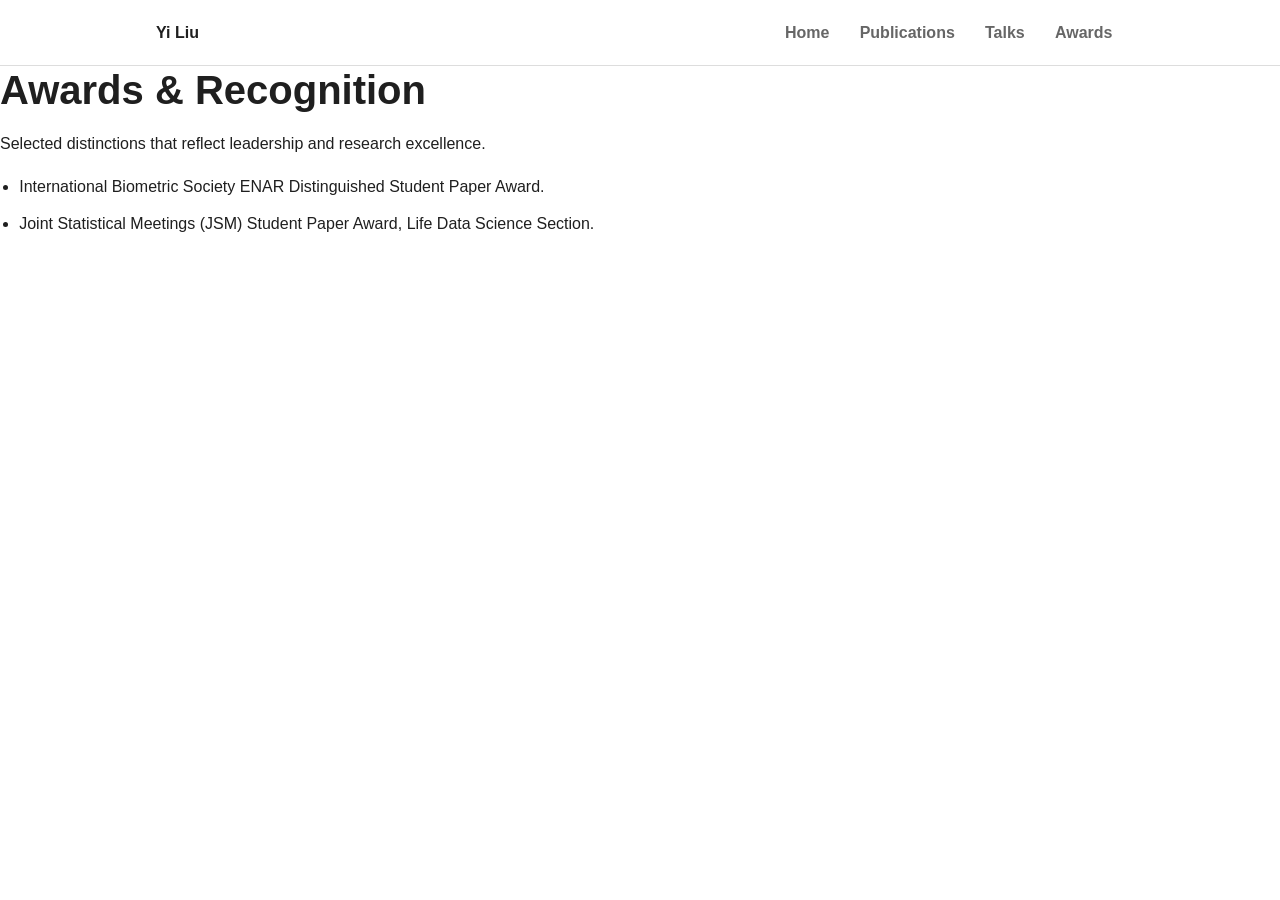
<file: awards.html>
<!DOCTYPE html>
<html lang="en">
  <head>
    <meta charset="UTF-8" />
    <meta name="viewport" content="width=device-width, initial-scale=1.0" />
    <title>Yi Liu | Awards</title>
    <link rel="stylesheet" href="styles.css" />
  </head>
  <body>
    <header class="site-header">
      <div class="nav-shell">
        <div class="brand">Yi Liu</div>
        <nav class="tabs" aria-label="Main navigation">
          <a href="index.html">Home</a>
          <a href="publications.html">Publications</a>
          <a href="talks.html">Talks</a>
          <a class="active" href="awards.html">Awards</a>
        </nav>
      </div>
    </header>

    <main class="container">
      <section class="list-page">
        <h1>Awards &amp; Recognition</h1>
        <p>Selected distinctions that reflect leadership and research excellence.</p>
        <ul>
          <li>International Biometric Society ENAR Distinguished Student Paper Award.</li>
          <li>Joint Statistical Meetings (JSM) Student Paper Award, Life Data Science Section.</li>
        </ul>
      </section>
    </main>
  </body>
</html>
</file>
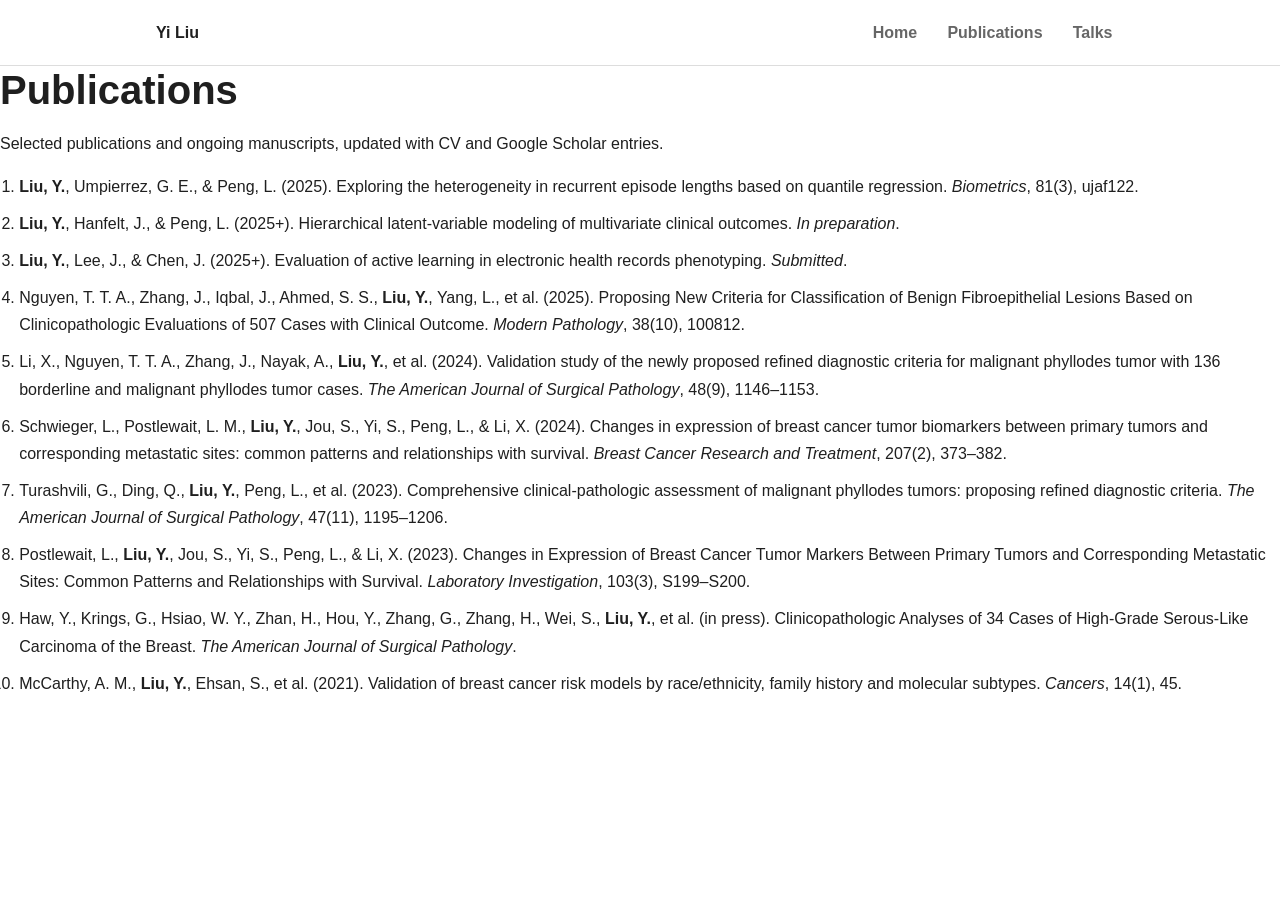
<file: publications.html>
<!DOCTYPE html>
<html lang="en">
  <head>
    <meta charset="UTF-8" />
    <meta name="viewport" content="width=device-width, initial-scale=1.0" />
    <title>Yi Liu | Publications</title>
    <link rel="stylesheet" href="styles.css" />
  </head>
  <body>
    <header class="site-header">
      <div class="nav-shell">
        <div class="brand">Yi Liu</div>
        <nav class="tabs" aria-label="Main navigation">
          <a href="index.html">Home</a>
          <a class="active" href="publications.html">Publications</a>
          <a href="talks.html">Talks</a>
        </nav>
      </div>
    </header>

    <main class="container">
      <section class="list-page">
        <h1>Publications</h1>
        <p>Selected publications and ongoing manuscripts, updated with CV and Google Scholar entries.</p>

        <ol>
          <li><strong>Liu, Y.</strong>, Umpierrez, G. E., &amp; Peng, L. (2025). Exploring the heterogeneity in recurrent episode lengths based on quantile regression. <em>Biometrics</em>, 81(3), ujaf122.</li>
          <li><strong>Liu, Y.</strong>, Hanfelt, J., &amp; Peng, L. (2025+). Hierarchical latent-variable modeling of multivariate clinical outcomes. <em>In preparation</em>.</li>
          <li><strong>Liu, Y.</strong>, Lee, J., &amp; Chen, J. (2025+). Evaluation of active learning in electronic health records phenotyping. <em>Submitted</em>.</li>
          <li>Nguyen, T. T. A., Zhang, J., Iqbal, J., Ahmed, S. S., <strong>Liu, Y.</strong>, Yang, L., et al. (2025). Proposing New Criteria for Classification of Benign Fibroepithelial Lesions Based on Clinicopathologic Evaluations of 507 Cases with Clinical Outcome. <em>Modern Pathology</em>, 38(10), 100812.</li>
          <li>Li, X., Nguyen, T. T. A., Zhang, J., Nayak, A., <strong>Liu, Y.</strong>, et al. (2024). Validation study of the newly proposed refined diagnostic criteria for malignant phyllodes tumor with 136 borderline and malignant phyllodes tumor cases. <em>The American Journal of Surgical Pathology</em>, 48(9), 1146–1153.</li>
          <li>Schwieger, L., Postlewait, L. M., <strong>Liu, Y.</strong>, Jou, S., Yi, S., Peng, L., &amp; Li, X. (2024). Changes in expression of breast cancer tumor biomarkers between primary tumors and corresponding metastatic sites: common patterns and relationships with survival. <em>Breast Cancer Research and Treatment</em>, 207(2), 373–382.</li>
          <li>Turashvili, G., Ding, Q., <strong>Liu, Y.</strong>, Peng, L., et al. (2023). Comprehensive clinical-pathologic assessment of malignant phyllodes tumors: proposing refined diagnostic criteria. <em>The American Journal of Surgical Pathology</em>, 47(11), 1195–1206.</li>
          <li>Postlewait, L., <strong>Liu, Y.</strong>, Jou, S., Yi, S., Peng, L., &amp; Li, X. (2023). Changes in Expression of Breast Cancer Tumor Markers Between Primary Tumors and Corresponding Metastatic Sites: Common Patterns and Relationships with Survival. <em>Laboratory Investigation</em>, 103(3), S199–S200.</li>
          <li>Haw, Y., Krings, G., Hsiao, W. Y., Zhan, H., Hou, Y., Zhang, G., Zhang, H., Wei, S., <strong>Liu, Y.</strong>, et al. (in press). Clinicopathologic Analyses of 34 Cases of High-Grade Serous-Like Carcinoma of the Breast. <em>The American Journal of Surgical Pathology</em>.</li>
          <li>McCarthy, A. M., <strong>Liu, Y.</strong>, Ehsan, S., et al. (2021). Validation of breast cancer risk models by race/ethnicity, family history and molecular subtypes. <em>Cancers</em>, 14(1), 45.</li>
        </ol>
      </section>
    </main>
  </body>
</html>
</file>
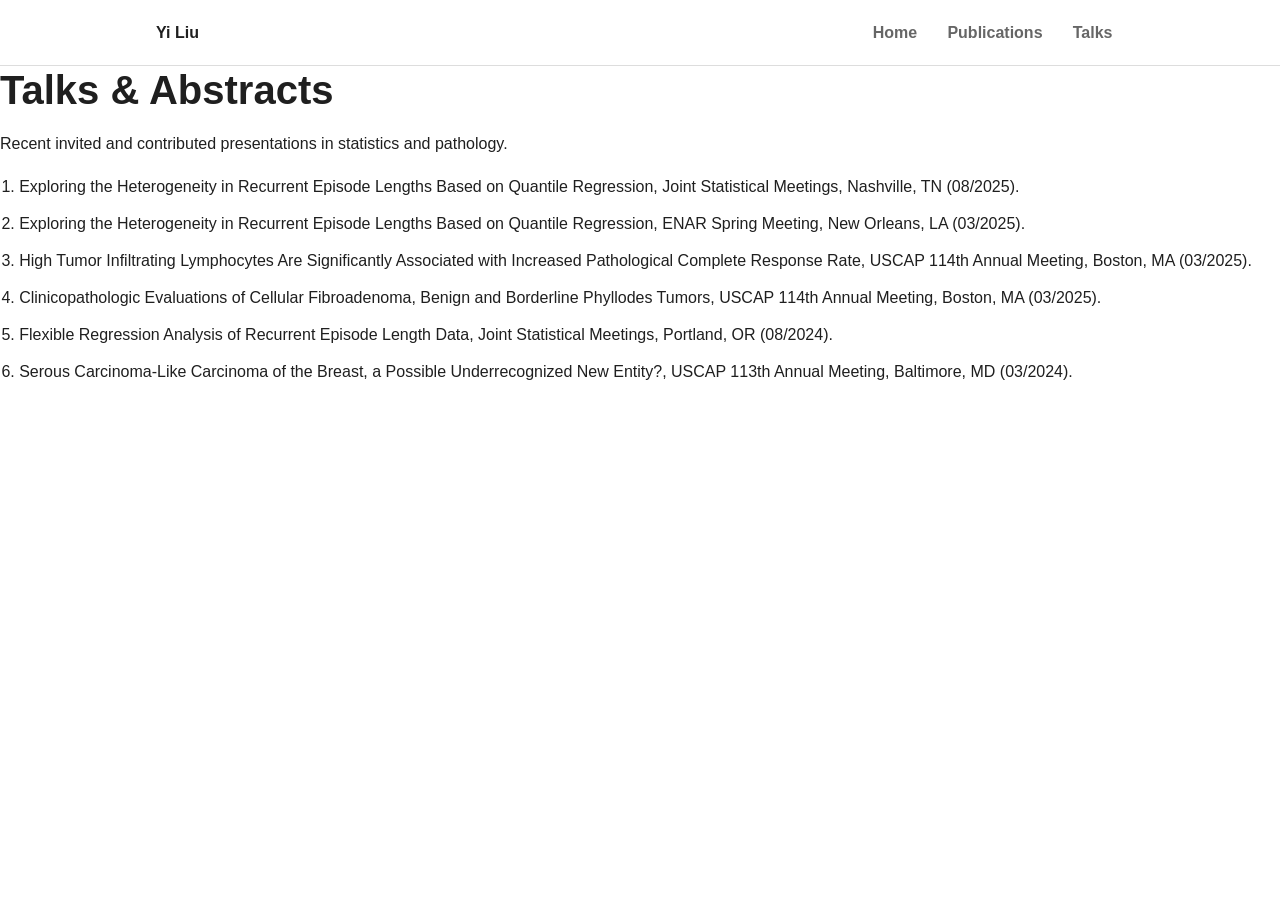
<file: talks.html>
<!DOCTYPE html>
<html lang="en">
  <head>
    <meta charset="UTF-8" />
    <meta name="viewport" content="width=device-width, initial-scale=1.0" />
    <title>Yi Liu | Talks & Abstracts</title>
    <link rel="stylesheet" href="styles.css" />
  </head>
  <body>
    <header class="site-header">
      <div class="nav-shell">
        <div class="brand">Yi Liu</div>
        <nav class="tabs" aria-label="Main navigation">
          <a href="index.html">Home</a>
          <a href="publications.html">Publications</a>
          <a class="active" href="talks.html">Talks</a>
        </nav>
      </div>
    </header>

    <main class="container">
      <section class="list-page">
        <h1>Talks &amp; Abstracts</h1>
        <p>Recent invited and contributed presentations in statistics and pathology.</p>
        <ol>
          <li>Exploring the Heterogeneity in Recurrent Episode Lengths Based on Quantile Regression, Joint Statistical Meetings, Nashville, TN (08/2025).</li>
          <li>Exploring the Heterogeneity in Recurrent Episode Lengths Based on Quantile Regression, ENAR Spring Meeting, New Orleans, LA (03/2025).</li>
          <li>High Tumor Infiltrating Lymphocytes Are Significantly Associated with Increased Pathological Complete Response Rate, USCAP 114th Annual Meeting, Boston, MA (03/2025).</li>
          <li>Clinicopathologic Evaluations of Cellular Fibroadenoma, Benign and Borderline Phyllodes Tumors, USCAP 114th Annual Meeting, Boston, MA (03/2025).</li>
          <li>Flexible Regression Analysis of Recurrent Episode Length Data, Joint Statistical Meetings, Portland, OR (08/2024).</li>
          <li>Serous Carcinoma-Like Carcinoma of the Breast, a Possible Underrecognized New Entity?, USCAP 113th Annual Meeting, Baltimore, MD (03/2024).</li>
        </ol>
      </section>
    </main>
  </body>
</html>
</file>
<file: styles.css>
:root {
  --bg-white: #ffffff;
  --bg-gray: #f3f3f3;
  --text: #1f1f1f;
  --muted: #666666;
  --line: #dddddd;
  --accent: #2d2d2d;
}

* { box-sizing: border-box; }

html { scroll-behavior: smooth; }

body {
  margin: 0;
  font-family: "Inter", "Segoe UI", Roboto, sans-serif;
  color: var(--text);
  background: var(--bg-white);
  line-height: 1.7;
}

a { color: inherit; }

.site-header {
  position: sticky;
  top: 0;
  z-index: 10;
  border-bottom: 1px solid var(--line);
  background: rgba(255, 255, 255, 0.95);
}

.nav-shell {
  max-width: 1000px;
  margin: 0 auto;
  padding: 0.85rem 1rem;
  display: flex;
  justify-content: space-between;
  align-items: center;
  gap: 0.8rem;
}

.brand { font-weight: 700; }

.tabs {
  display: flex;
  gap: 0.45rem;
  flex-wrap: wrap;
}

.tabs a {
  padding: 0.32rem 0.72rem;
  border-radius: 999px;
  text-decoration: none;
  color: var(--muted);
  font-weight: 600;
}

.tabs a:hover {
  color: var(--text);
  background: #efefef;
}

.section-block {
  padding: 2.2rem 0;
  border-bottom: 1px solid var(--line);
}

.section-light { background: var(--bg-white); }
.section-gray { background: var(--bg-gray); }

.content-wrap {
  max-width: 1000px;
  margin: 0 auto;
  padding: 0 1rem;
}

.intro-grid {
  display: grid;
  grid-template-columns: 220px 1fr;
  gap: 1.5rem;
}

.hero-photo {
  width: 100%;
  max-width: 200px;
  aspect-ratio: 1;
  border-radius: 10px;
  border: 1px solid var(--line);
  background: #fafafa;
}

h1 {
  margin: 0;
  font-size: clamp(2rem, 3.4vw, 2.5rem);
  line-height: 1.2;
}

h2 {
  margin: 0 0 0.65rem;
  font-size: 1.45rem;
}

.subtitle {
  margin: 0.2rem 0 0.8rem;
  color: var(--muted);
}

.note {
  color: var(--muted);
  margin-top: 0.8rem;
}

.cta-row {
  display: flex;
  gap: 0.6rem;
  flex-wrap: wrap;
  margin-top: 1rem;
}

.button {
  text-decoration: none;
  padding: 0.45rem 0.88rem;
  border-radius: 8px;
  border: 1px solid var(--line);
  background: #fff;
  font-weight: 600;
}

.button.primary {
  color: #fff;
  background: var(--accent);
  border-color: var(--accent);
}

ol, ul { padding-left: 1.2rem; }
li + li { margin-top: 0.62rem; }
ul ul { margin-top: 0.5rem; }

@media (max-width: 850px) {
  .intro-grid { grid-template-columns: 1fr; }
  .hero-photo { max-width: 170px; }
}
</file>
